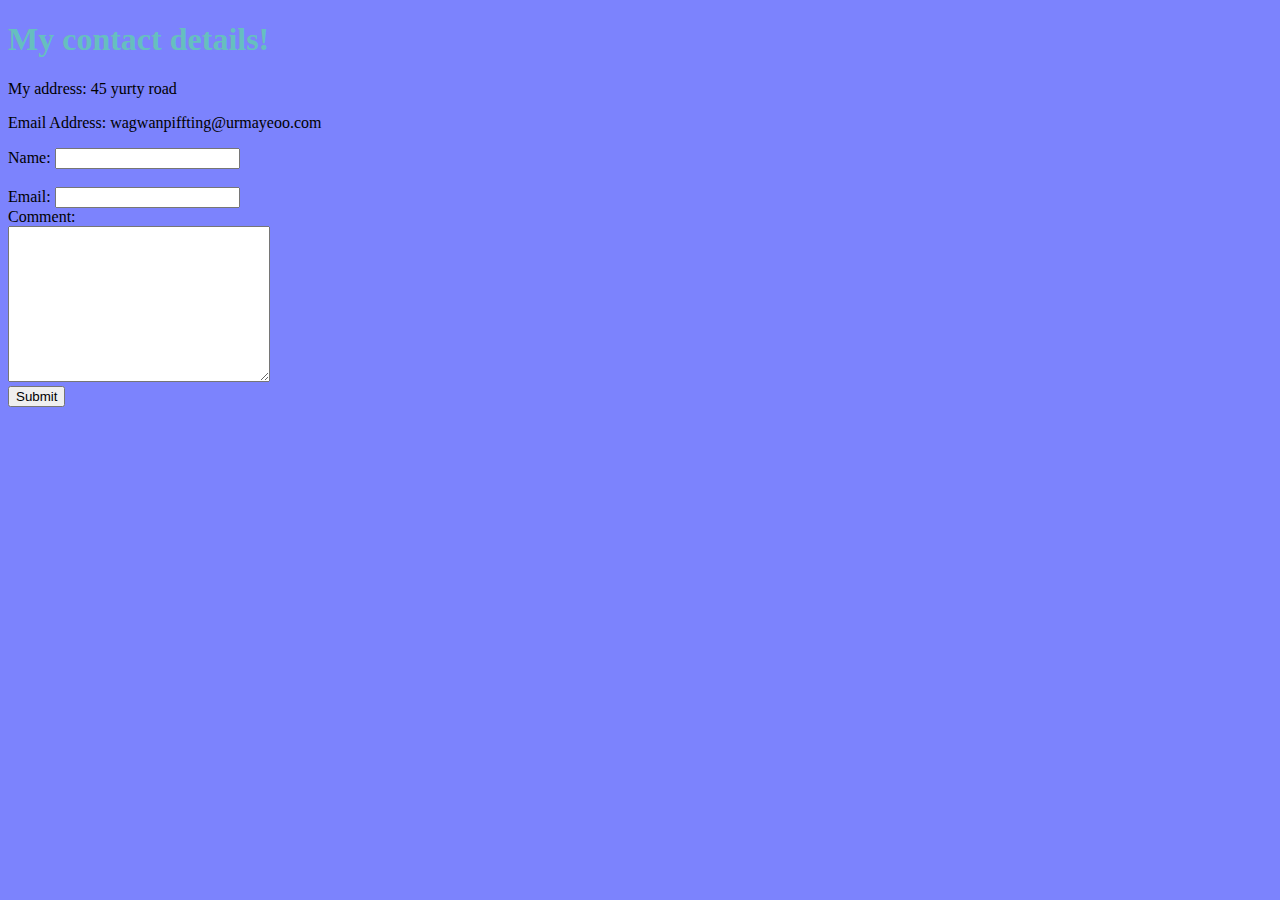
<file: contact_me.html>
<!DOCTYPE html>
<html lang="en" dir="ltr">

<head>
  <link rel="stylesheet" href="css/styles.css">
  <meta charset="utf-8">
  <title>Contact Me!</title>
</head>

<body>
  <h1>My contact details!</h1>
  <p> My address: 45 yurty road</p>
  <p>Email Address: wagwanpiffting@urmayeoo.com</p>

  <form class="" action="mailto:cman7820@gmail.com" method="post">
    <label>Name:</label>
    <input type="text" name="" value=""><br />
    <br />
    <label>Email:</label>
    <input type="text" name="" value=""><br />
    <label>Comment:</label><br />
    <textarea name="name" rows="10" cols="30"></textarea><br />
    <input type="submit" name="">
  </form>

</body>

</html>
</file>
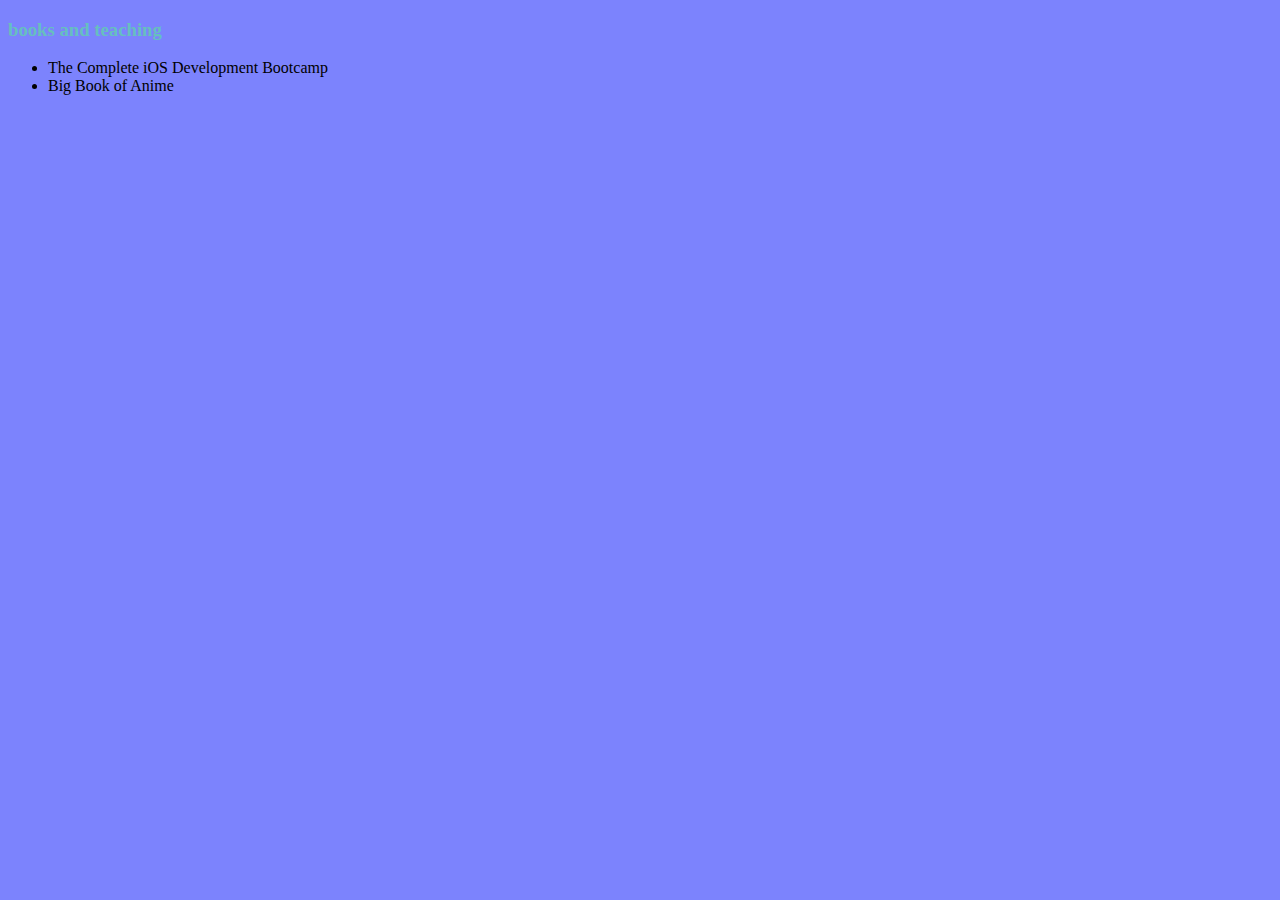
<file: hobbies.html>
<!DOCTYPE html>
<html lang="en" dir="ltr">
  <head>
    <link rel="stylesheet" href="css/styles.css">
    <meta charset="utf-8">
    <title>My Hobbies!</title>
  </head>
  <body>
    <h3>books and teaching</h3>
    <ul>
      <li>The Complete iOS Development Bootcamp</li>
      <li> Big Book of Anime </li>
    </ul>



  </body>
</html>
</file>
<file: css/styles.css>
body {
      background-color: #7C83FD;

}

hr{
border-style: none;
border-top-style: dotted;
border-color: black;
border-width: 5px;
width: 5%;

}


h1{
  color: #66BFBF;

}


h3{
    color: #66BFBF;

}
</file>
